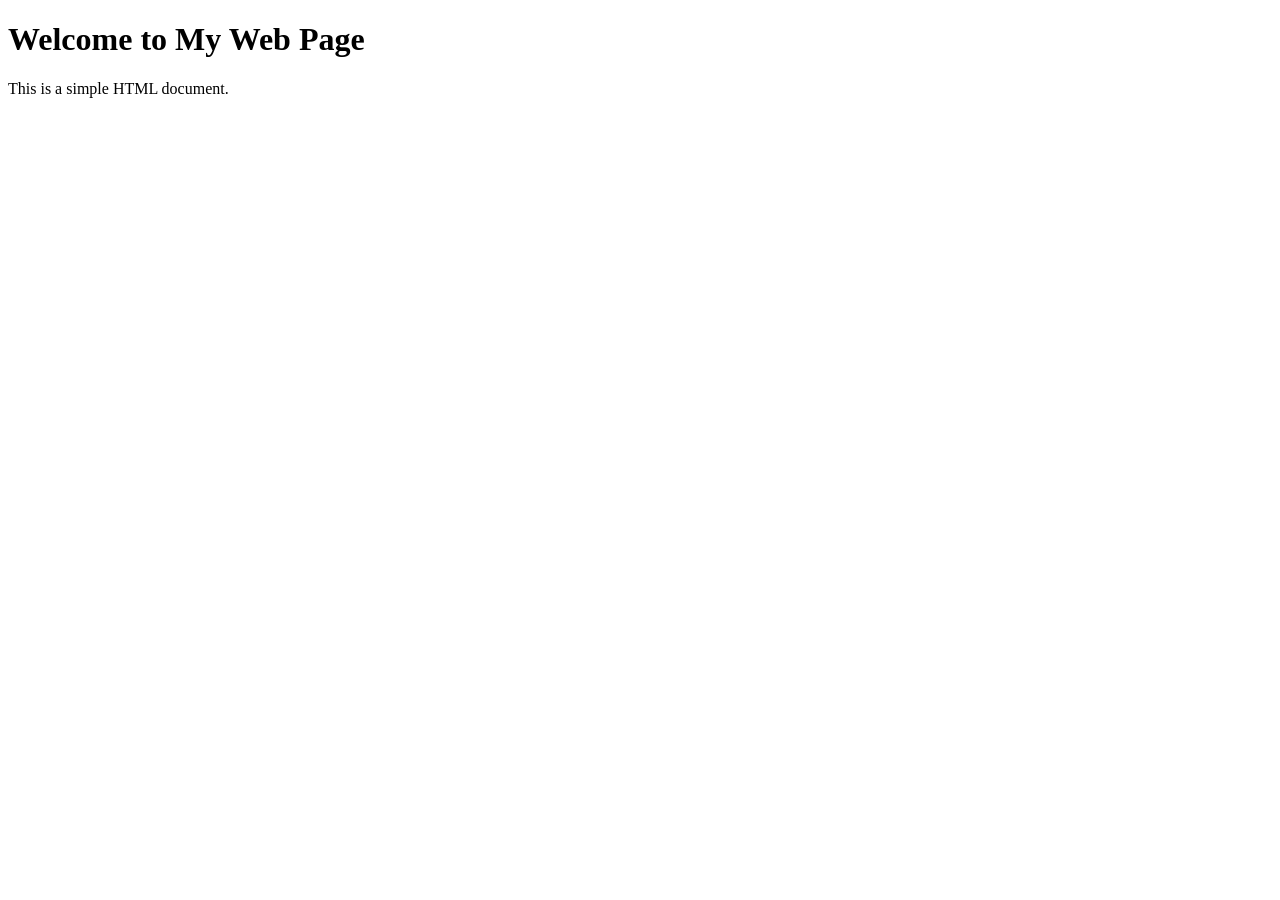
<file: index.htm>
<!DOCTYPE html>
<html lang="en">
<head>
    <meta charset="UTF-8">
    <meta name="viewport" content="width=device-width, initial-scale=1.0">
    <title>Web Page</title>
</head>
<body>
    <h1>Welcome to My Web Page</h1>
    <p>This is a simple HTML document.</p> 
    
</body>
</html>
</file>
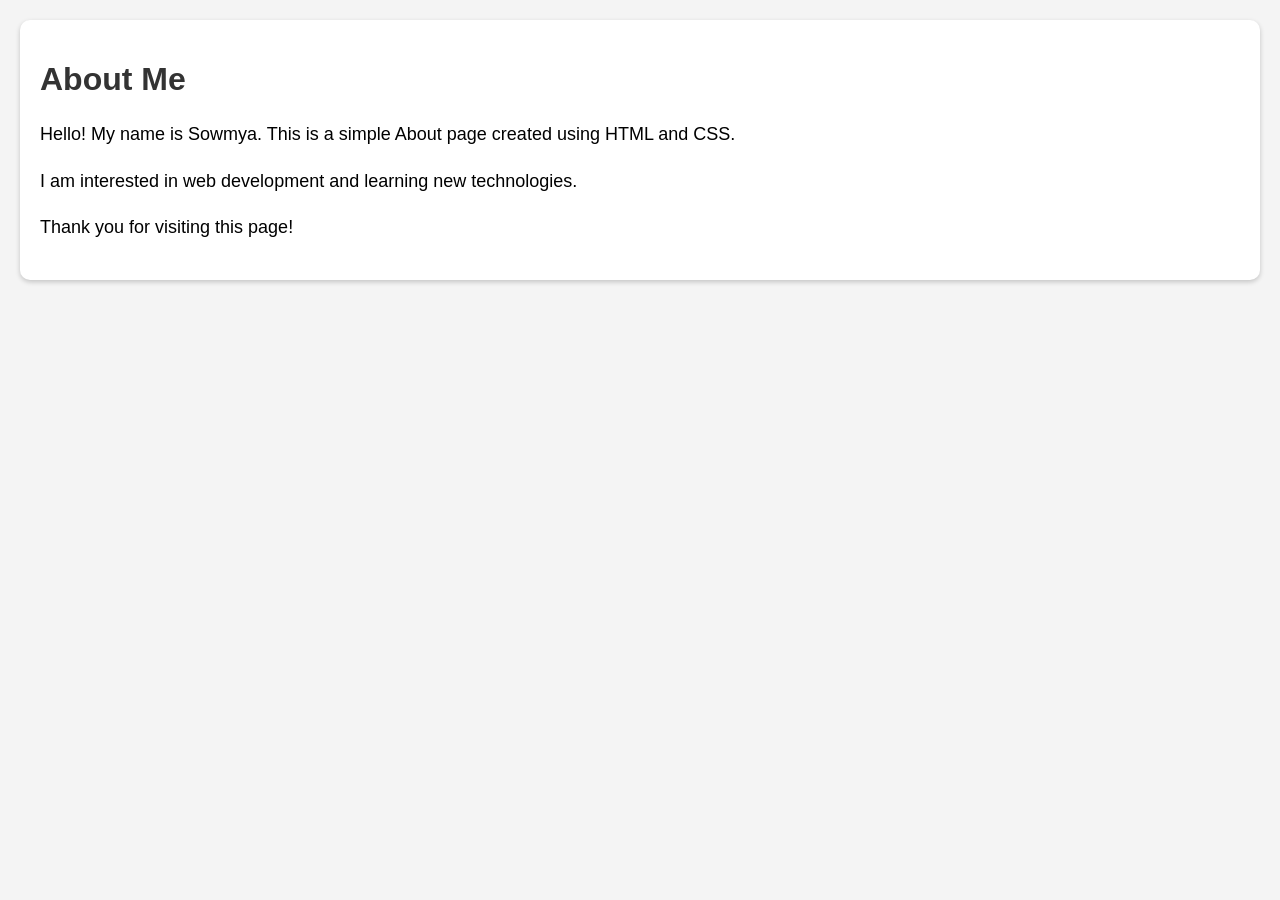
<file: about.htm>
<!DOCTYPE html>
<html lang="en">
<head>
  <meta charset="UTF-8">
  <meta name="viewport" content="width=device-width, initial-scale=1.0">
  <title>About Page</title>
  <style>
    body {
      font-family: Arial, sans-serif;
      margin: 20px;
      background-color: #f4f4f4;
    }
    h1 {
      color: #333;
    }
    p {
      font-size: 18px;
      line-height: 1.6;
    }
    .about-box {
      background: white;
      padding: 20px;
      border-radius: 10px;
      box-shadow: 0 2px 5px rgba(0,0,0,0.2);
    }
  </style>
</head>
<body>
  <div class="about-box">
    <h1>About Me</h1>
    <p>Hello! My name is Sowmya. This is a simple About page created using HTML and CSS.</p>
    <p>I am interested in web development and learning new technologies.</p>
    <p>Thank you for visiting this page!</p>
  </div>
</body>
</html>
</file>
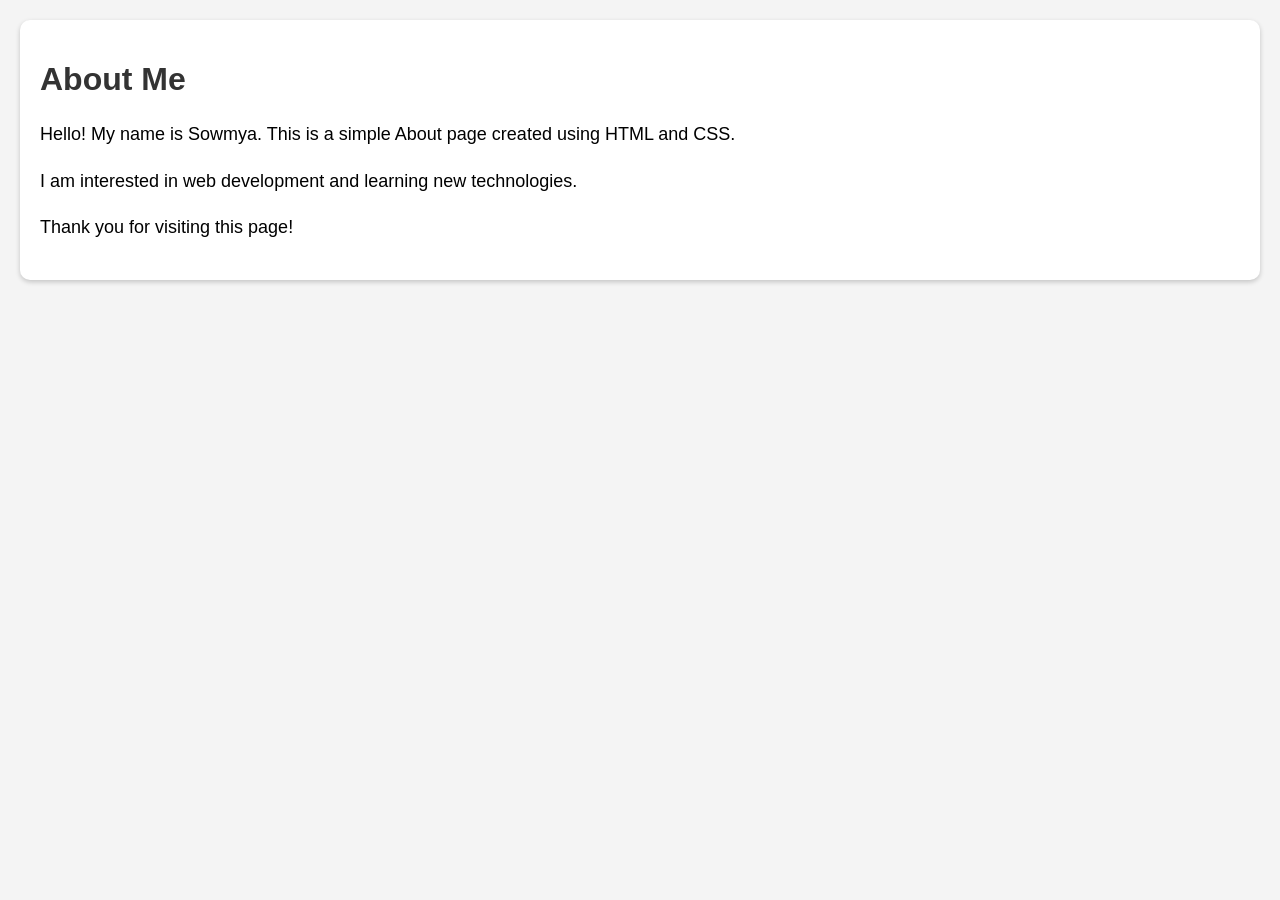
<file: about.html>
<!DOCTYPE html>
<html lang="en">
<head>
  <meta charset="UTF-8">
  <meta name="viewport" content="width=device-width, initial-scale=1.0">
  <title>About Page</title>
  <style>
    body {
      font-family: Arial, sans-serif;
      margin: 20px;
      background-color: #f4f4f4;
    }
    h1 {
      color: #333333;
    }
    p {
      font-size: 18px;
      line-height: 1.6;
    }
    .about-box {
      background: white;
      padding: 20px;
      border-radius: 10px;
      box-shadow: 0 2px 5px rgba(0,0,0,0.2);
    }
  </style>
</head>
<body>
  <div class="about-box">
    <h1>About Me</h1>
    <p>Hello! My name is Sowmya. This is a simple About page created using HTML and CSS.</p>
    <p>I am interested in web development and learning new technologies.</p>
    <p>Thank you for visiting this page!</p>
  </div>
</body>
</html>
</file>
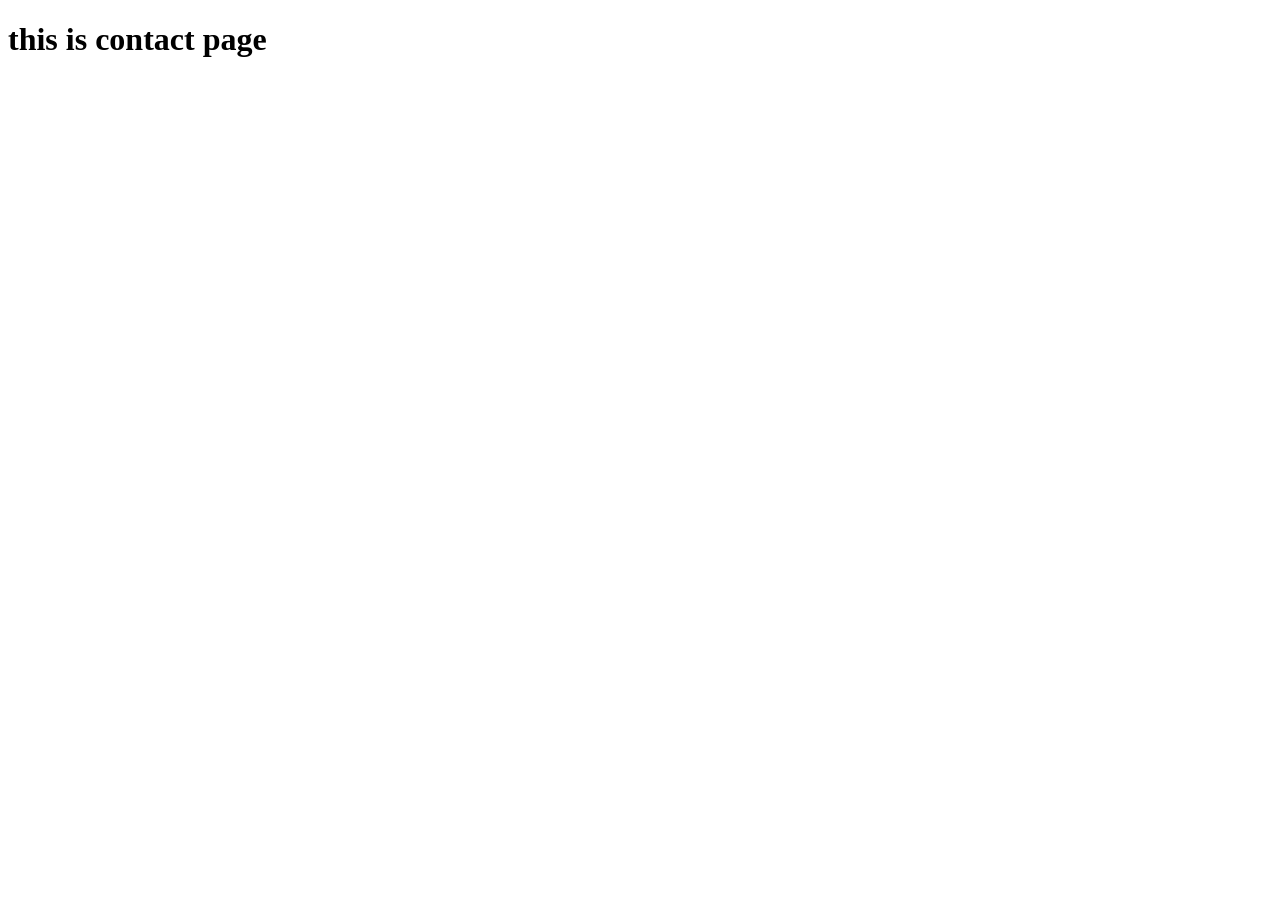
<file: contact.html>
<!DOCTYPE html>
<html lang="en">
<head>
    <meta charset="UTF-8">
    <meta name="viewport" content="width=device-width, initial-scale=1.0">
    <title>Document</title>
</head>
<body>
    <h1>this is contact page </h1>
</body>
</html>
</file>
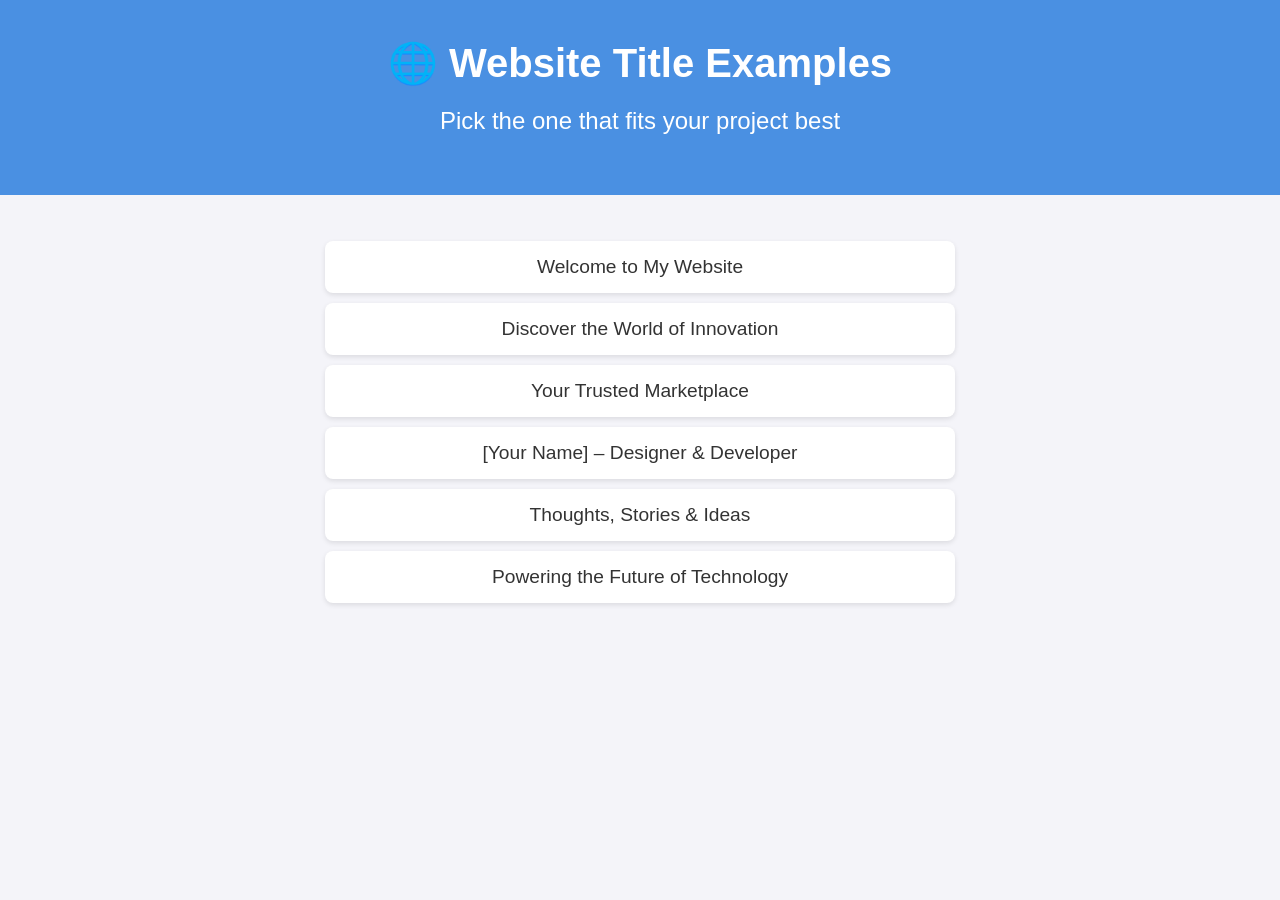
<file: index2.html>
<!DOCTYPE html>
<html lang="en">
<head>
  <meta charset="UTF-8">
  <meta name="viewport" content="width=device-width, initial-scale=1.0">
  <title>Welcome to My Website</title>
  <style>
    body {
      font-family: Arial, sans-serif;
      margin: 0;
      padding: 0;
      background: #f4f4f9;
      color: #333;
      text-align: center;
    }
    header {
      background: #4a90e2;
      color: white;
      padding: 40px 20px;
    }
    h1 {
      margin: 0;
      font-size: 2.5em;
    }
    h2 {
      margin: 20px 0;
      font-weight: normal;
    }
    section {
      padding: 30px;
    }
    .title-list {
      list-style: none;
      padding: 0;
    }
    .title-list li {
      background: white;
      margin: 10px auto;
      padding: 15px;
      max-width: 600px;
      border-radius: 8px;
      box-shadow: 0 2px 5px rgba(0,0,0,0.1);
      font-size: 1.2em;
    }
  </style>
</head>
<body>
  <header>
    <h1>🌐 Website Title Examples</h1>
    <h2>Pick the one that fits your project best</h2>
  </header>

  <section>
    <ul class="title-list">
      <li>Welcome to My Website</li>
      <li>Discover the World of Innovation</li>
      <li>Your Trusted Marketplace</li>
      <li>[Your Name] – Designer & Developer</li>
      <li>Thoughts, Stories & Ideas</li>
      <li>Powering the Future of Technology</li>
    </ul>
  </section>
</body>
</html>
</file>
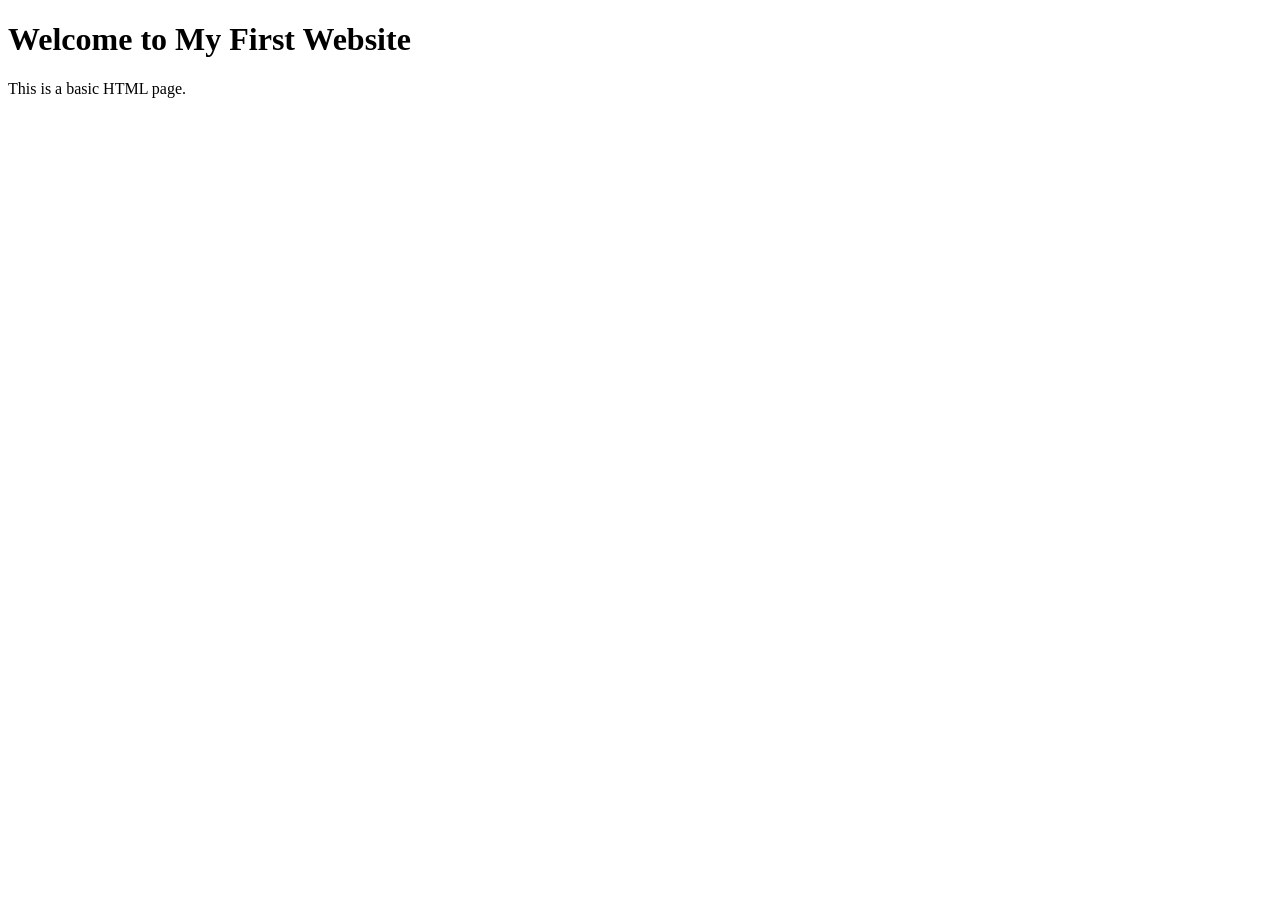
<file: index3.html>
<!DOCTYPE html>
<html lang="en">
<head>
    <meta charset="UTF-8">
    <title>My First Website</title>
</head>
<body>
    <h1>Welcome to My First Website</h1>
    <p>This is a basic HTML page.</p>
</body>
</html>
</file>
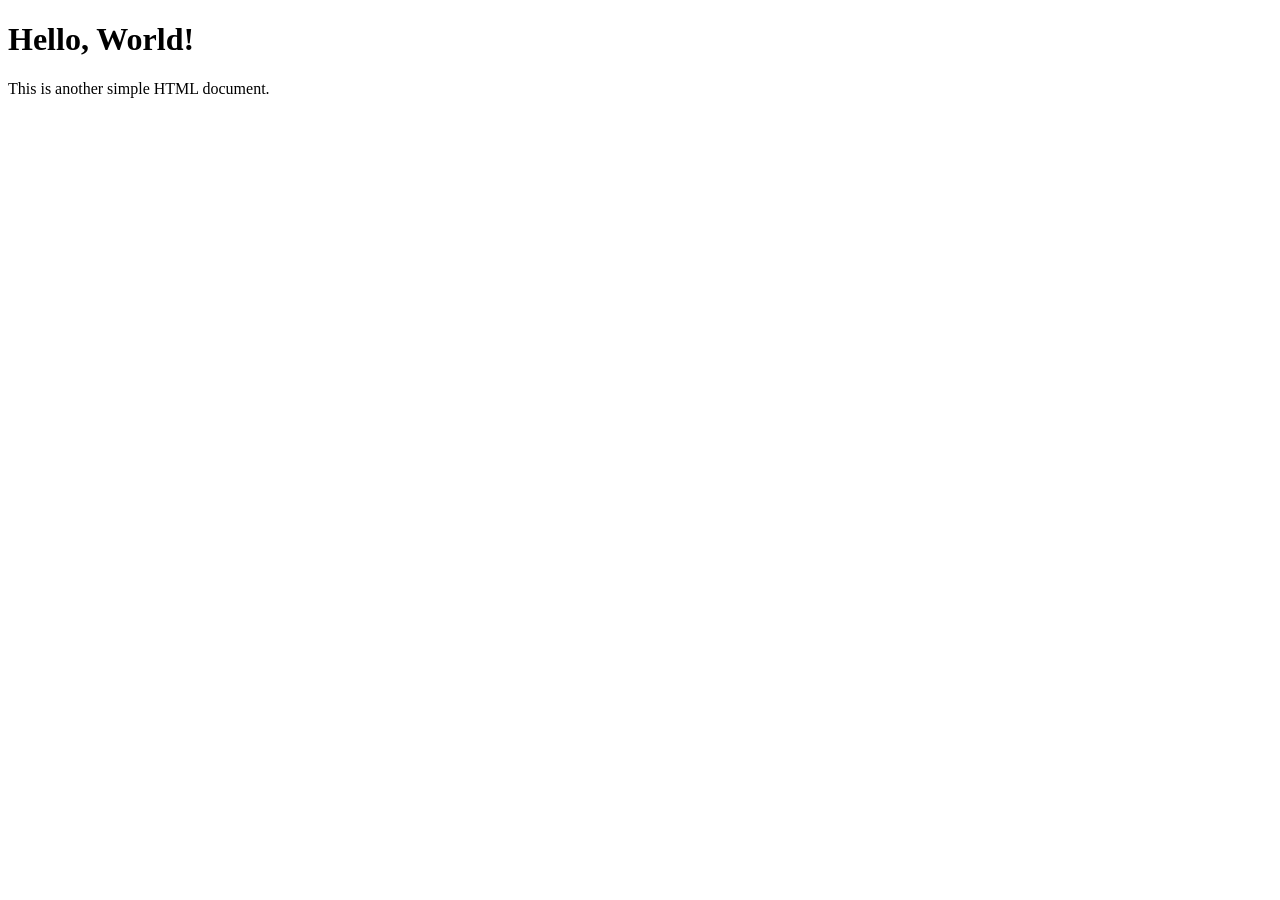
<file: index_2.htm>
<!DOCTYPE html>
<html lang="en">
<head>
    <meta charset="UTF-8">
    <meta name="viewport" content="width=device-width, initial-scale=1.0">
    <title>Document</title>
</head>
<body>
    <h1>Hello, World!</h1>
    <p>This is another simple HTML document.</p>
</body>
</html>
</file>
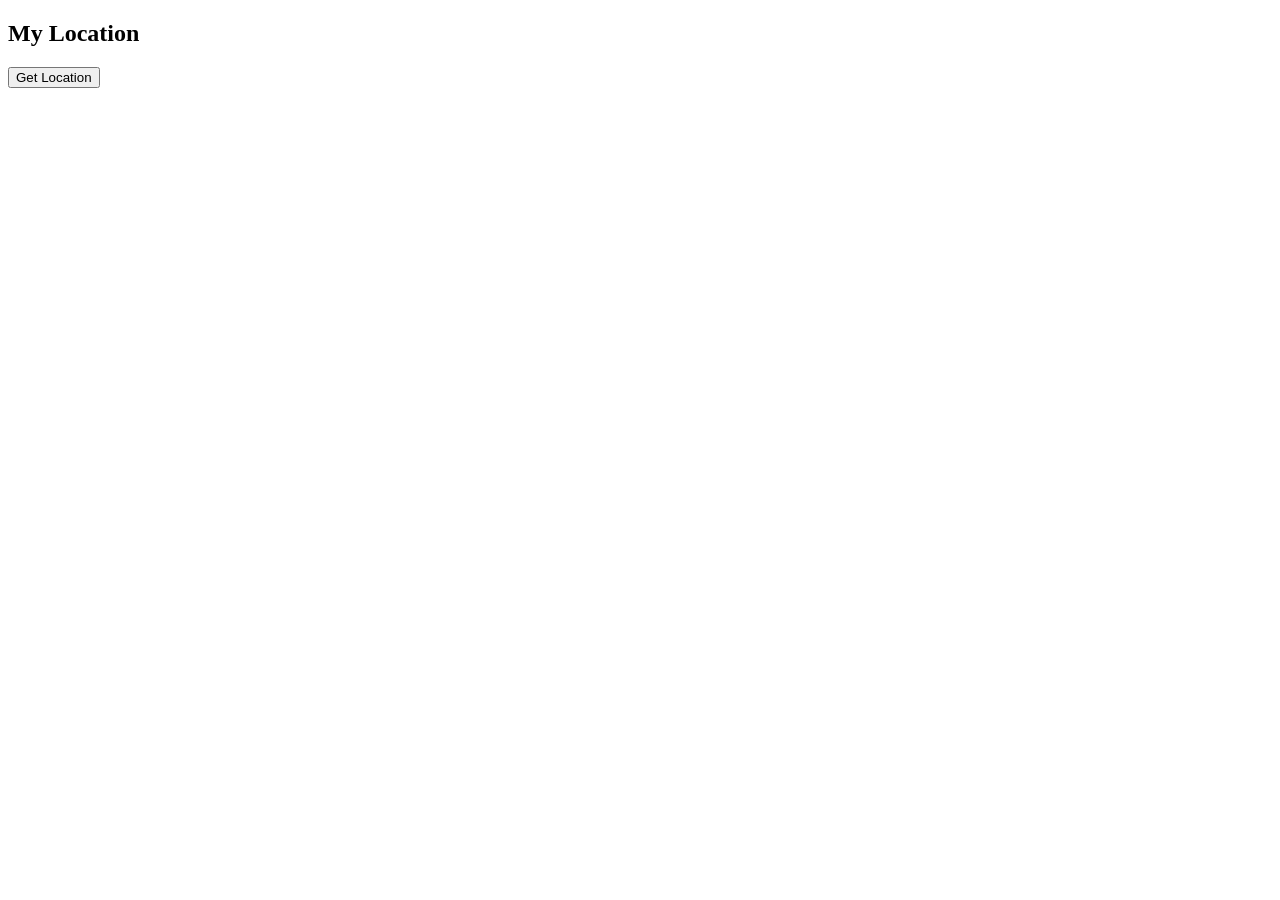
<file: location.html>
<!DOCTYPE html>
<html>
<body>
  <h2>My Location</h2>
  <button onclick="getLocation()">Get Location</button>
  <p id="demo"></p>

  <script>
    function getLocation() {
      if (navigator.geolocation) {
        navigator.geolocation.getCurrentPosition(showPos);
      } else {
        document.getElementById("demo").innerHTML = "Geolocation not supported.";
      }
    }
    function showPos(pos) {
      document.getElementById("demo").innerHTML =
        "Latitude: " + pos.coords.latitude +
        "<br>Longitude: " + pos.coords.longitude;
    }
  </script>
</body>
</html>
</file>
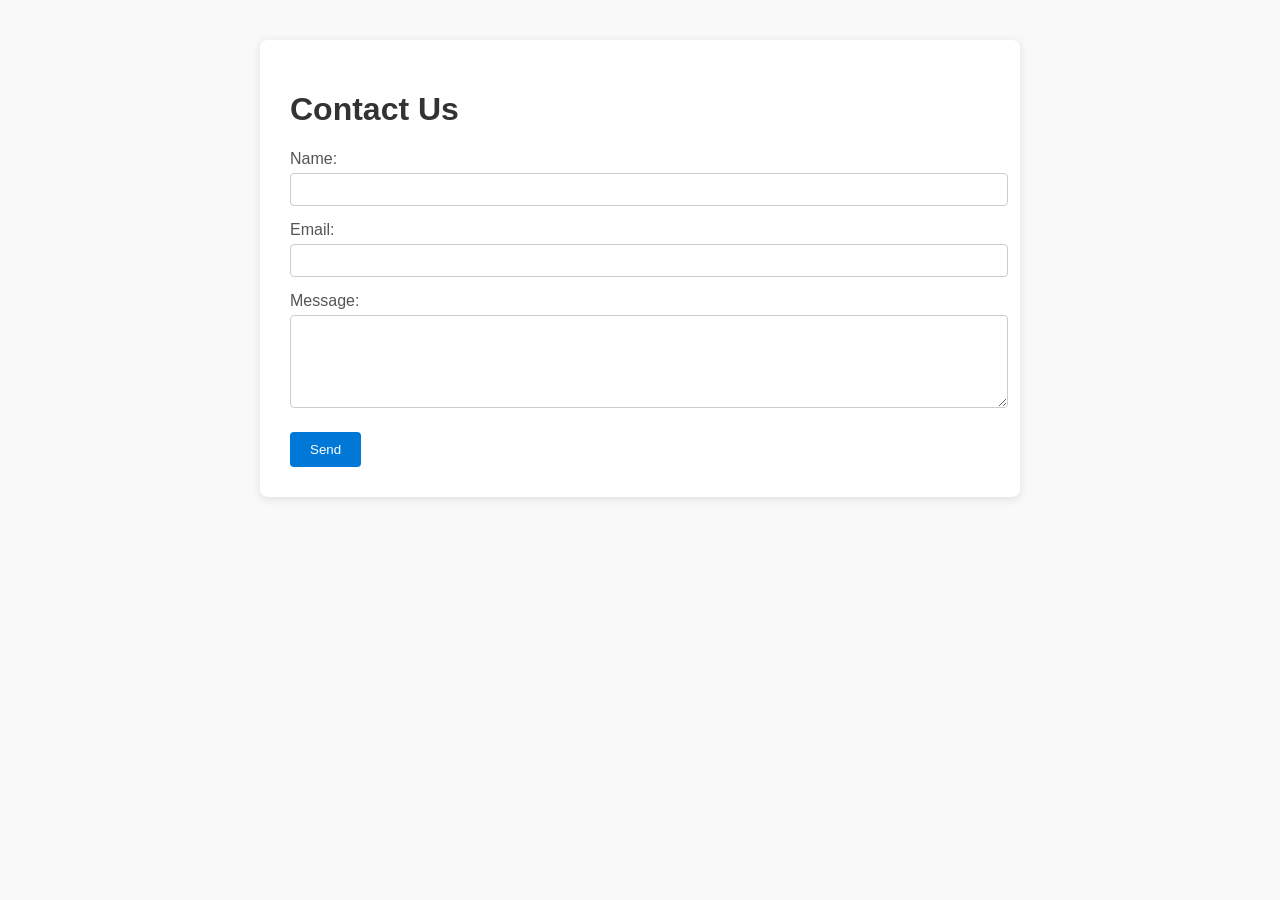
<file: movies.html>
<!DOCTYPE html>
<html lang="en">
<head>
    <meta charset="UTF-8">
    <meta name="viewport" content="width=device-width, initial-scale=1.0">
    <title>Contact Us</title>
    <style>
        body { font-family: Arial, sans-serif; margin: 40px; background: #f9f9f9; }
        .container { max-width: 700px; margin: auto; background: #fff; padding: 30px; border-radius: 8px; box-shadow: 0 2px 8px #ddd; }
        h1 { color: #333; }
        label { display: block; margin-top: 15px; color: #555; }
        input, textarea { width: 100%; padding: 8px; margin-top: 5px; border-radius: 4px; border: 1px solid #ccc; }
        button { margin-top: 20px; padding: 10px 20px; background: #0078d7; color: #fff; border: none; border-radius: 4px; cursor: pointer; }
        button:hover { background: #005fa3; }
    </style>
</head>
<body>
    <div class="container">
        <h1>Contact Us</h1>
        <form>
            <label for="name">Name:</label>
            <input type="text" id="name" name="name" required>

            <label for="email">Email:</label>
            <input type="email" id="email" name="email" required>

            <label for="message">Message:</label>
            <textarea id="message" name="message" rows="5" required></textarea>

            <button type="submit">Send</button>
        </form>
    </div>
</body>
</html>
</file>
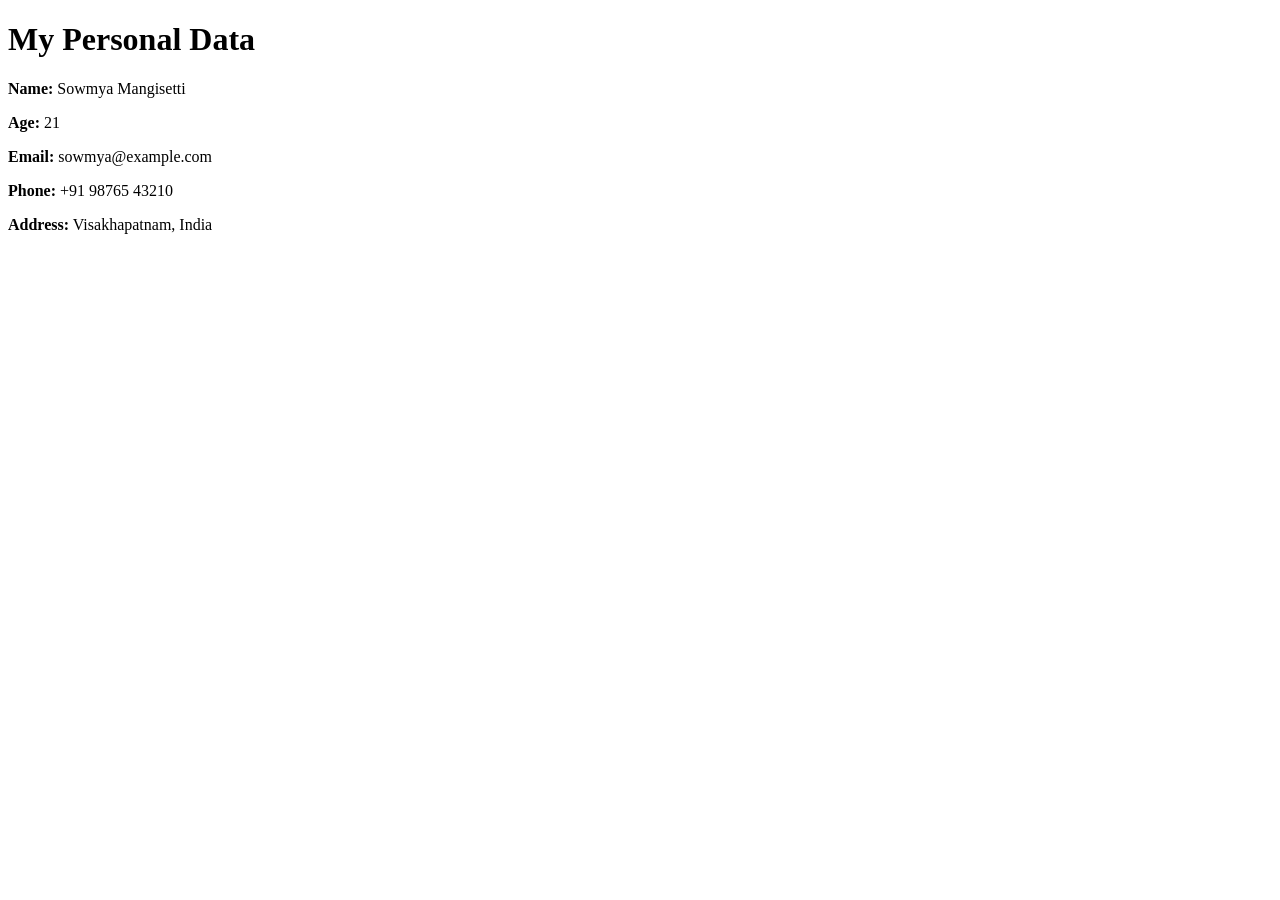
<file: personal.html>
<!DOCTYPE html>
<html lang="en">
<head>
  <meta charset="UTF-8">
  <meta name="viewport" content="width=device-width, initial-scale=1.0">
  <title>Personal Data</title>
</head>
<body>
  <h1>My Personal Data</h1>
  <p><strong>Name:</strong> Sowmya Mangisetti</p>
  <p><strong>Age:</strong> 21</p>
  <p><strong>Email:</strong> sowmya@example.com</p>
  <p><strong>Phone:</strong> +91 98765 43210</p>
  <p><strong>Address:</strong> Visakhapatnam, India</p>
</body>
</html>
</file>
